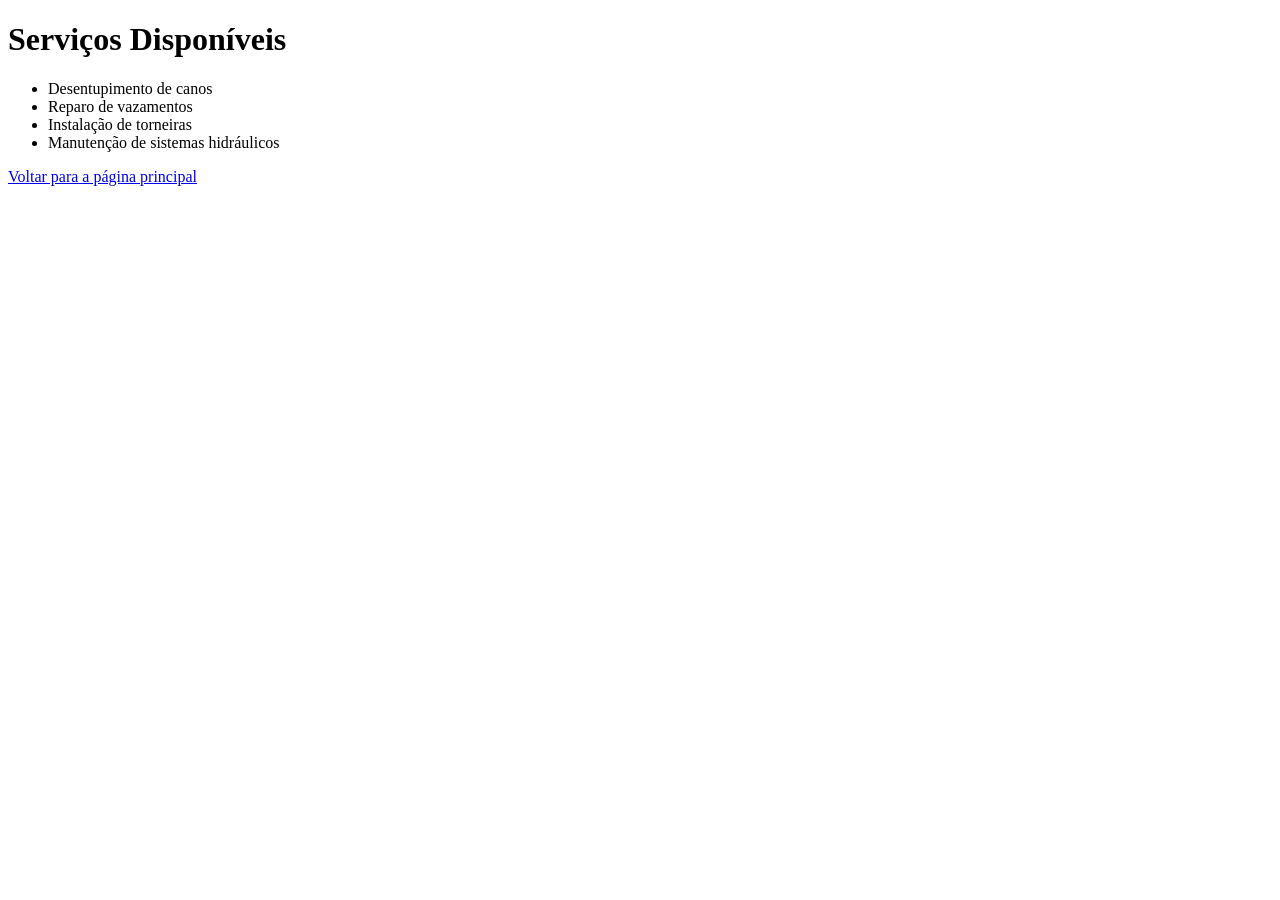
<file: servicos.html>
<!DOCTYPE html>
<html lang="pt-BR">
<head>
    <meta charset="UTF-8">
    <meta name="viewport" content="width=device-width, initial-scale=1.0">
    <title>Serviços Disponíveis</title>
</head>
<body>
    
    <h1>Serviços Disponíveis</h1>
    <ul>
        <li>Desentupimento de canos</li>
        <li>Reparo de vazamentos</li>
        <li>Instalação de torneiras</li>
        <li>Manutenção de sistemas hidráulicos</li>
    </ul>
    <a href="index.html">Voltar para a página principal</a>
</body>
</html>
</file>
